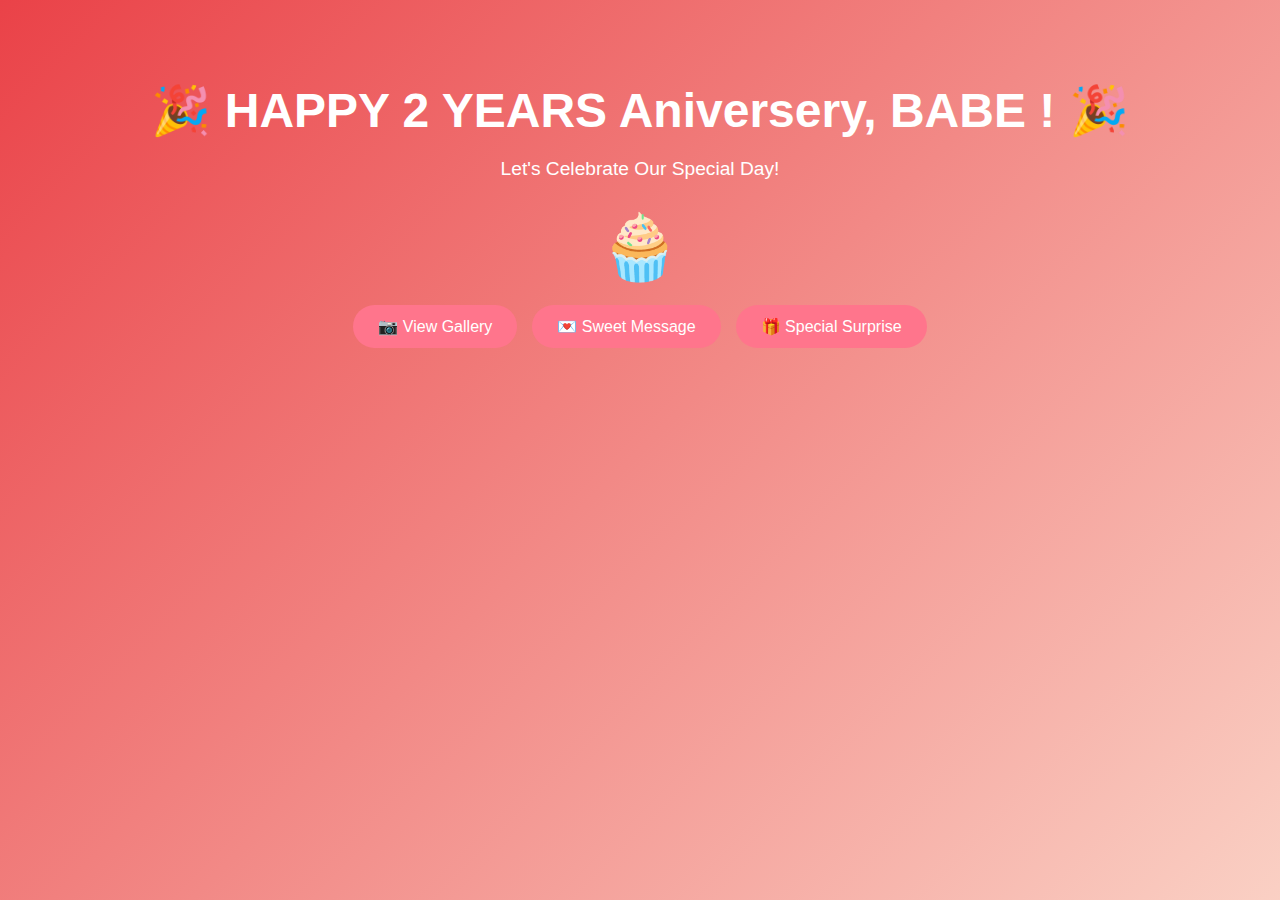
<file: index.html>
<!DOCTYPE html>
<html lang="en">
<head>
  <meta charset="UTF-8">
  <meta name="viewport" content="width=device-width, initial-scale=1.0">
  <title>Happy Birthday 🎉</title>
  <link rel="stylesheet" href="style.css">
</head>
<body class="main-page">
  <div class="container">
    <h1>🎉 HAPPY 2 YEARS Aniversery, BABE ! 🎉</h1>
    <p>Let's Celebrate Our Special Day!</p>
    <div class="cake">🧁</div>
    <div class="buttons">
      <a href="gallery.html" class="btn">📷 View Gallery</a>
      <a href="message.html" class="btn">💌 Sweet Message</a>
      <a href="surprise.html" class="btn">🎁 Special Surprise</a>
    </div>
  </div>
</body>
</html>
</file>
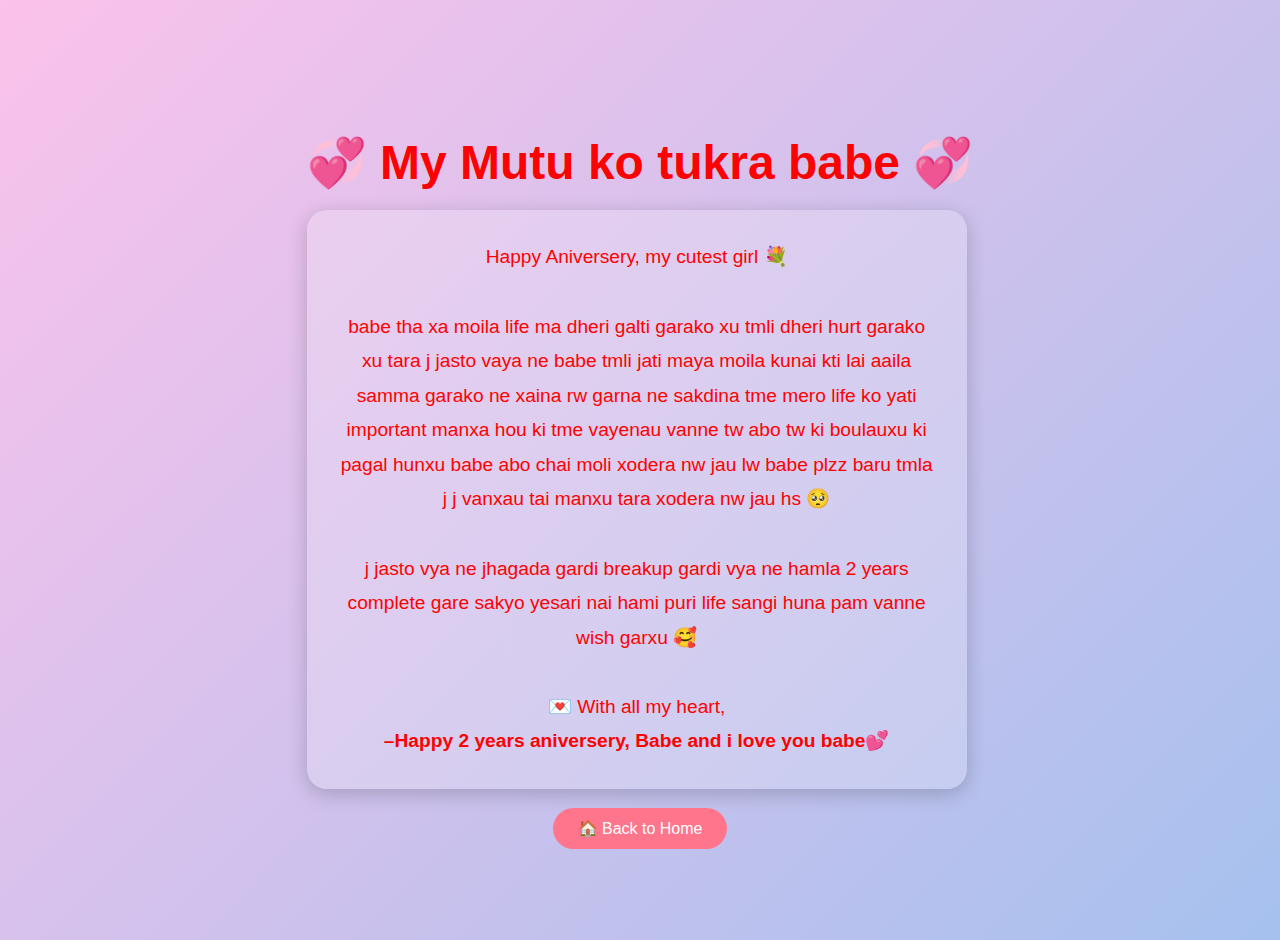
<file: Message.html>
<!DOCTYPE html>
<html lang="en">
<head>
  <meta charset="UTF-8">
  <meta name="viewport" content="width=device-width, initial-scale=1.0">
  <title>Sweet Message 💖</title>
  <link rel="stylesheet" href="style.css">
</head>
<body class="message-page">
  <div class="container">
    <h1>💞 My Mutu ko tukra babe 💞</h1>
    <p class="message-text">
      Happy Aniversery, my cutest girl 💐<br><br>
      babe tha xa moila life ma dheri galti garako xu tmli dheri hurt garako xu tara j jasto vaya ne babe tmli jati maya  moila kunai kti lai aaila samma garako ne
      xaina rw garna ne sakdina tme mero life ko yati important manxa hou ki tme vayenau vanne tw abo tw ki boulauxu ki pagal hunxu babe abo chai moli xodera nw jau lw 
      babe plzz baru tmla j j vanxau tai manxu tara xodera nw jau hs 🥺<br><br>
    
      j jasto vya ne jhagada gardi breakup gardi vya ne hamla 2 years complete gare sakyo yesari nai hami puri life sangi huna pam vanne wish garxu 🥰<br><br>
      💌 With all my heart, <br>
      <strong>–Happy 2 years aniversery, Babe and i love you babe💕</strong>
    </p>

    <a href="index.html" class="btn">🏠 Back to Home</a>
  </div>
</body>
</html>
</file>
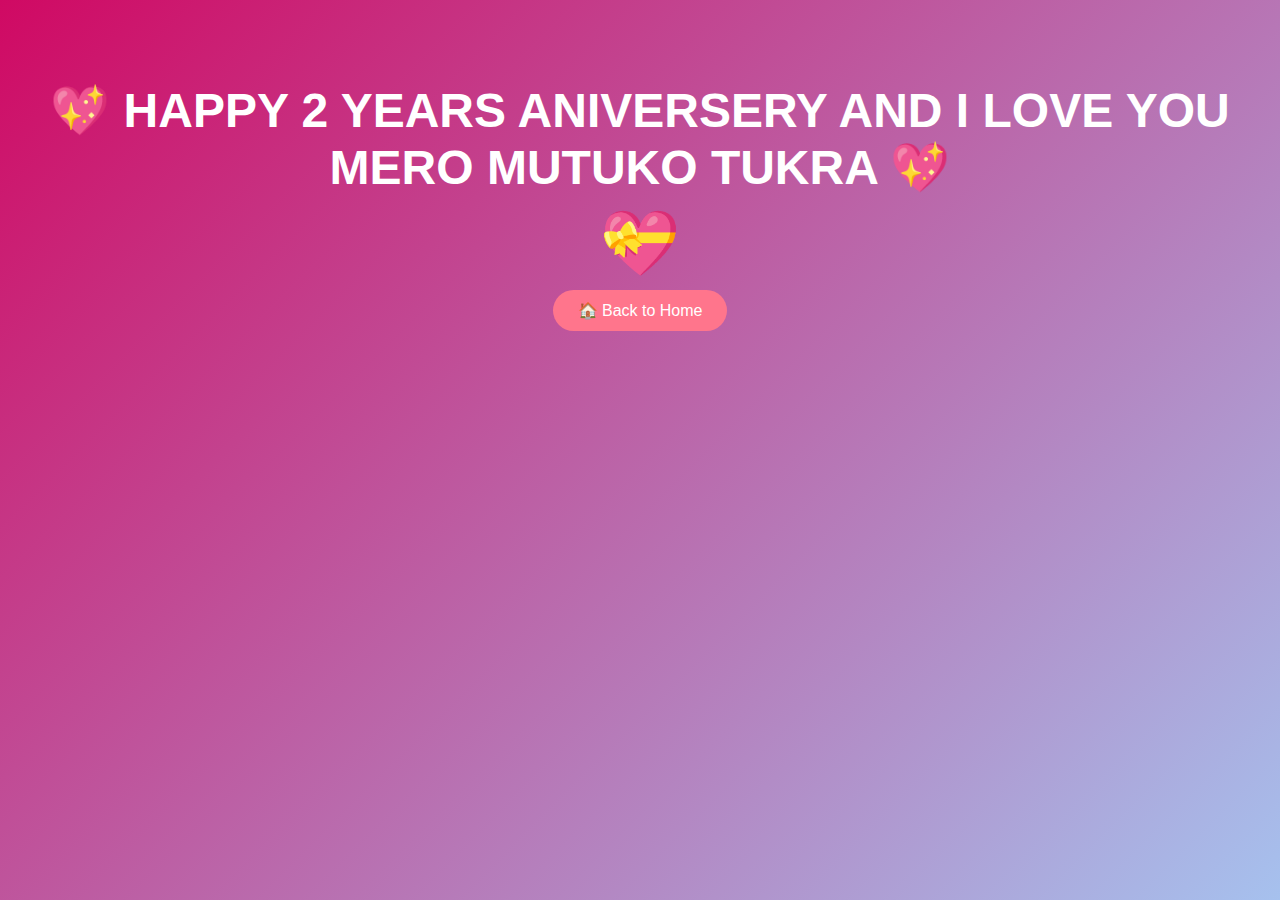
<file: surprise.html>
<!DOCTYPE html>
<html lang="en">
<head>
  <meta charset="UTF-8">
  <meta name="viewport" content="width=device-width, initial-scale=1.0">
  <title>Special Surprise 🎁</title>
  <link rel="stylesheet" href="style.css">
</head>
<body class="surprise-page">
  <div class="container">
    <h1>💖 HAPPY 2 YEARS ANIVERSERY AND I LOVE YOU MERO MUTUKO TUKRA 💖</h1>
    <div class="heart">💝</div>
    <a href="index.html" class="btn">🏠 Back to Home</a>
  </div>
</body>
</html>
</file>
<file: style.css>
body {
  margin: 0;
  font-family: 'Poppins', sans-serif;
  text-align: center;
  color: white;
}

.main-page {
  background: linear-gradient(135deg, #ea4248, #fad0c4);
  height: 100vh;
}

.surprise-page {
  background: linear-gradient(135deg, #d00963, #a6c1ee);
  height: 100vh;
}

.gallery-page {
  background: #d40f92;
  min-height: 100vh;
  padding-bottom: 50px;
}

.container {
  padding: 50px 20px;
}

h1 {
  font-size: 3rem;
  margin-bottom: 10px;
}

p {
  font-size: 1.2rem;
  margin-bottom: 30px;
}

.cake, .heart {
  font-size: 4rem;
  margin-bottom: 20px;
}

.buttons {
  display: flex;
  justify-content: center;
  gap: 15px;
  flex-wrap: wrap;
}

.btn {
  background: #ff758c;
  color: white;
  padding: 12px 25px;
  border-radius: 25px;
  text-decoration: none;
  transition: 0.3s;
}

.btn:hover {
  background: #ff7eb3;
  transform: scale(1.05);
}

.gallery {
  display: flex;
  flex-wrap: wrap;
  justify-content: center;
  gap: 20px;
}

.card {
  background: white;
  color: black;
  border-radius: 15px;
  width: 200px;
  box-shadow: 0 5px 15px rgba(0,0,0,0.2);
  overflow: hidden;
}

.card img {
  width: 100%;
  border-radius: 15px 15px 0 0;
}
.message-page {
  background: linear-gradient(135deg, #fbc2eb, #a6c1ee);
  min-height: 100vh;
  display: flex;
  justify-content: center;
  align-items: center;
  color: rgb(251, 3, 3);
  text-align: center;
  padding: 20px;
}

.message-text {
  font-size: 1.2rem;
  line-height: 1.8;
  background: rgba(255, 255, 255, 0.2);
  border-radius: 20px;
  padding: 30px;
  max-width: 600px;
  box-shadow: 0 5px 20px rgba(0,0,0,0.2);
}
</file>
